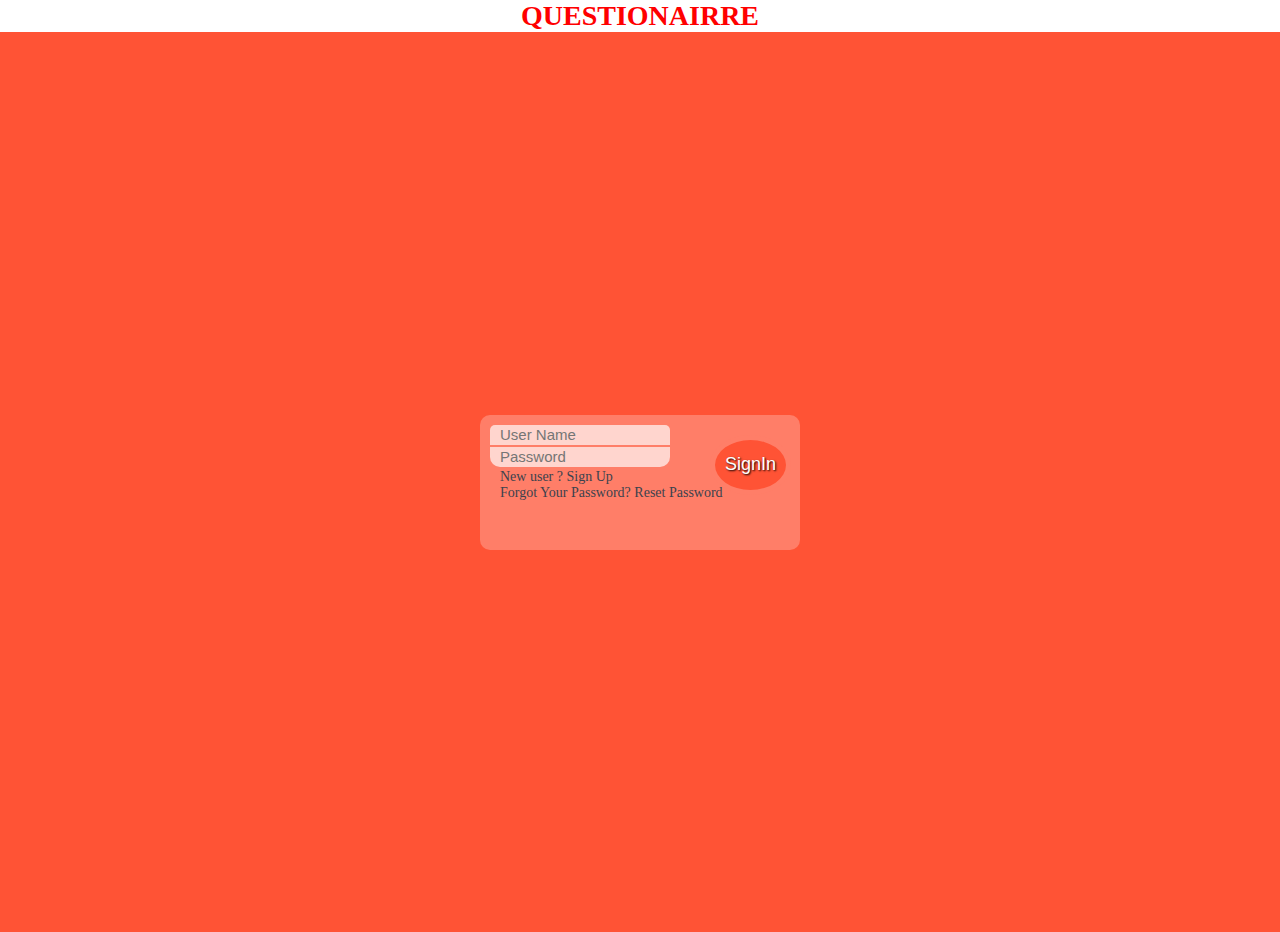
<file: jithin/webpages/index.html>
<!DOCTYPE html>
<html >
<head>
  <meta charset="UTF-8">
  <title>Login Form</title>
  
  
  
      <link rel="stylesheet" href="css/style.css">

  
</head>

<body>
<form id="login" action="signin">
<h1 align="center" style="color:red">QUESTIONAIRRE</h1>
  <div class="main-wrap">
        <div class="login-main" style="height: 115px; ">
            <input type="text" placeholder="User Name" name="uname" class="box1 border1">
            <input type="password" placeholder="Password" name="pwd" class="box1 border2">
            <input type="submit" class="send" value="SignIn" style="width: 81px; ">
            <p>New user ? <a href="signup.html"> Sign Up</a></p>
            <p>Forgot Your Password? <a href="resetpage1.html">Reset Password</a></p>    
        </div>
        
    </div>
</form>  
  
</body>
</html>
</file>
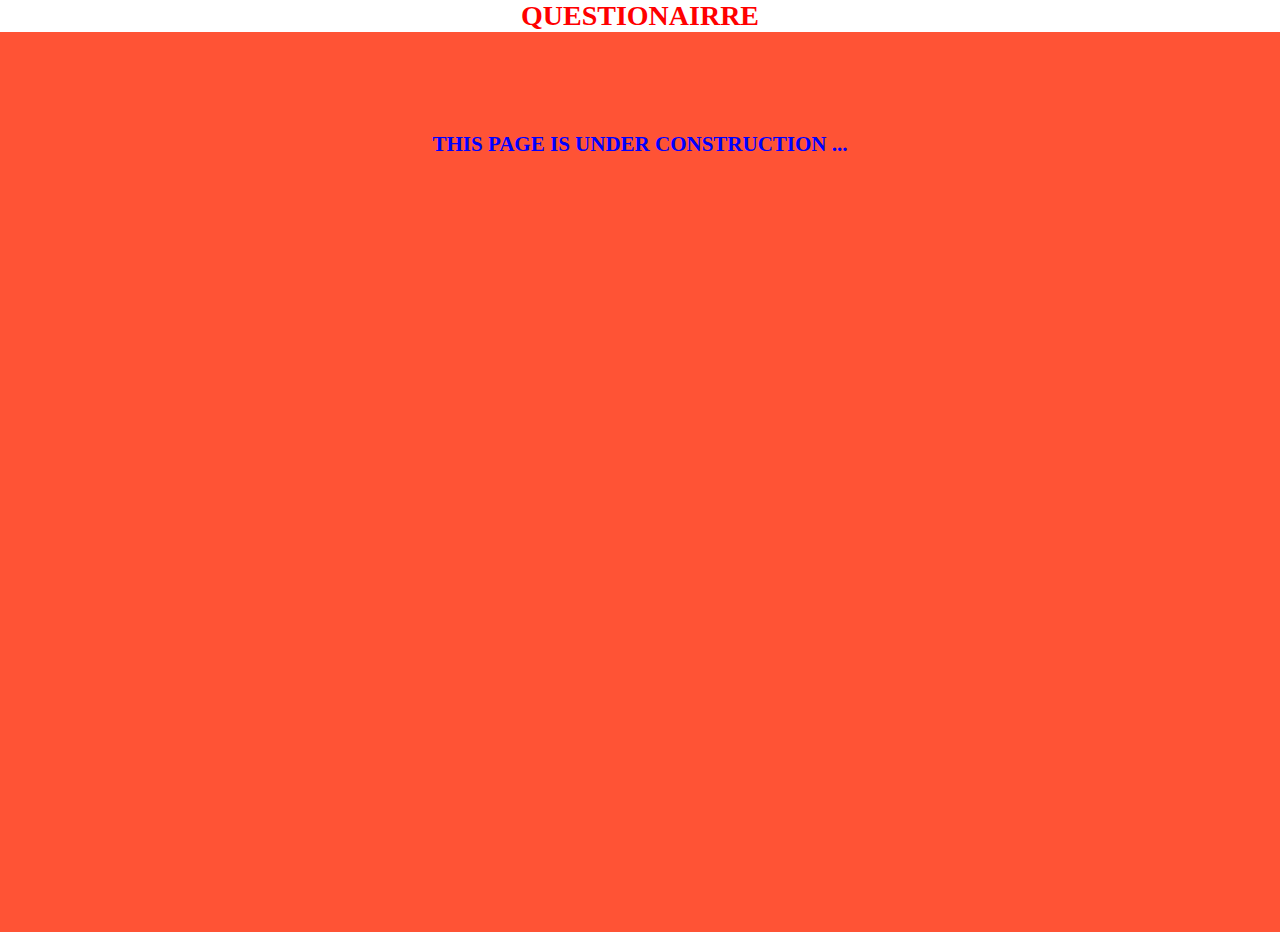
<file: jithin/webpages/Questions.html>
<!DOCTYPE html>
<html >
<head>
  <meta charset="UTF-8">
  <title>Login Form</title>
  
  
  
      <link rel="stylesheet" href="css/style.css">

  
</head>

<body>
<form id="login" action="signin">
<h1 align="center" style="color:red">QUESTIONAIRRE</h1>
  <div class="main-wrap">
       
     <h2 align="center" style="color:blue; height: 205px"><br><br><br><br>THIS PAGE IS UNDER CONSTRUCTION ... </h2>   
    </div>
</form>  
  
</body>
</html>
</file>
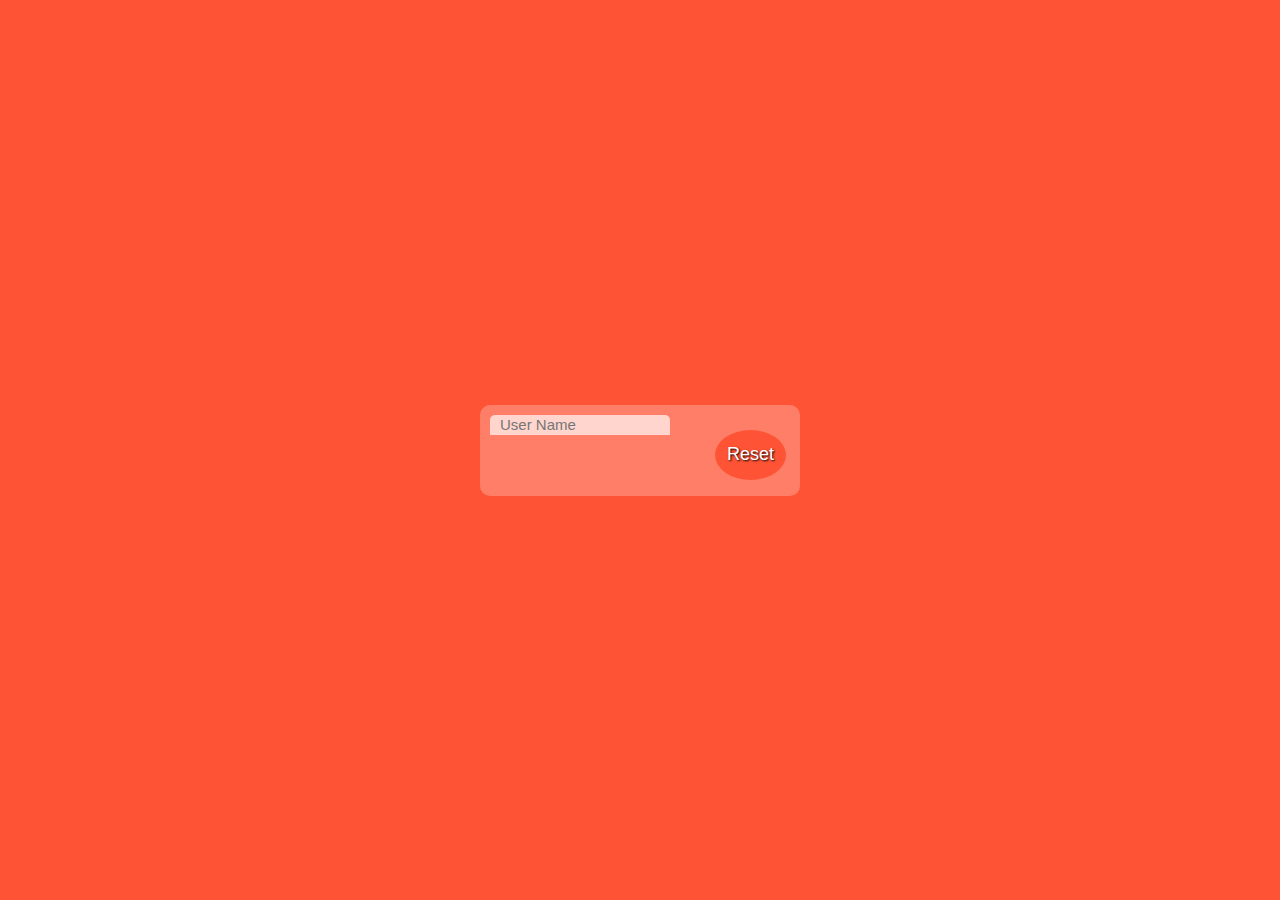
<file: jithin/webpages/resetpage1.html>
<!DOCTYPE html>
<html >
<head>
  <meta charset="UTF-8">
  <title>Login Form</title>
  
  
  
      <link rel="stylesheet" href="css/style.css">

  
</head>

<body>
<form id="reset1" action="resetcheck">
  <div class="main-wrap">
        <div class="login-main" style="height: 71px; ">
            <input type="text" placeholder="User Name" name="uname" class="box1 border1">
            <input type="submit" class="send" value="Reset" style="width: 81px; ">   
        </div>
        
    </div>
</form>  
  
</body>
</html>
</file>
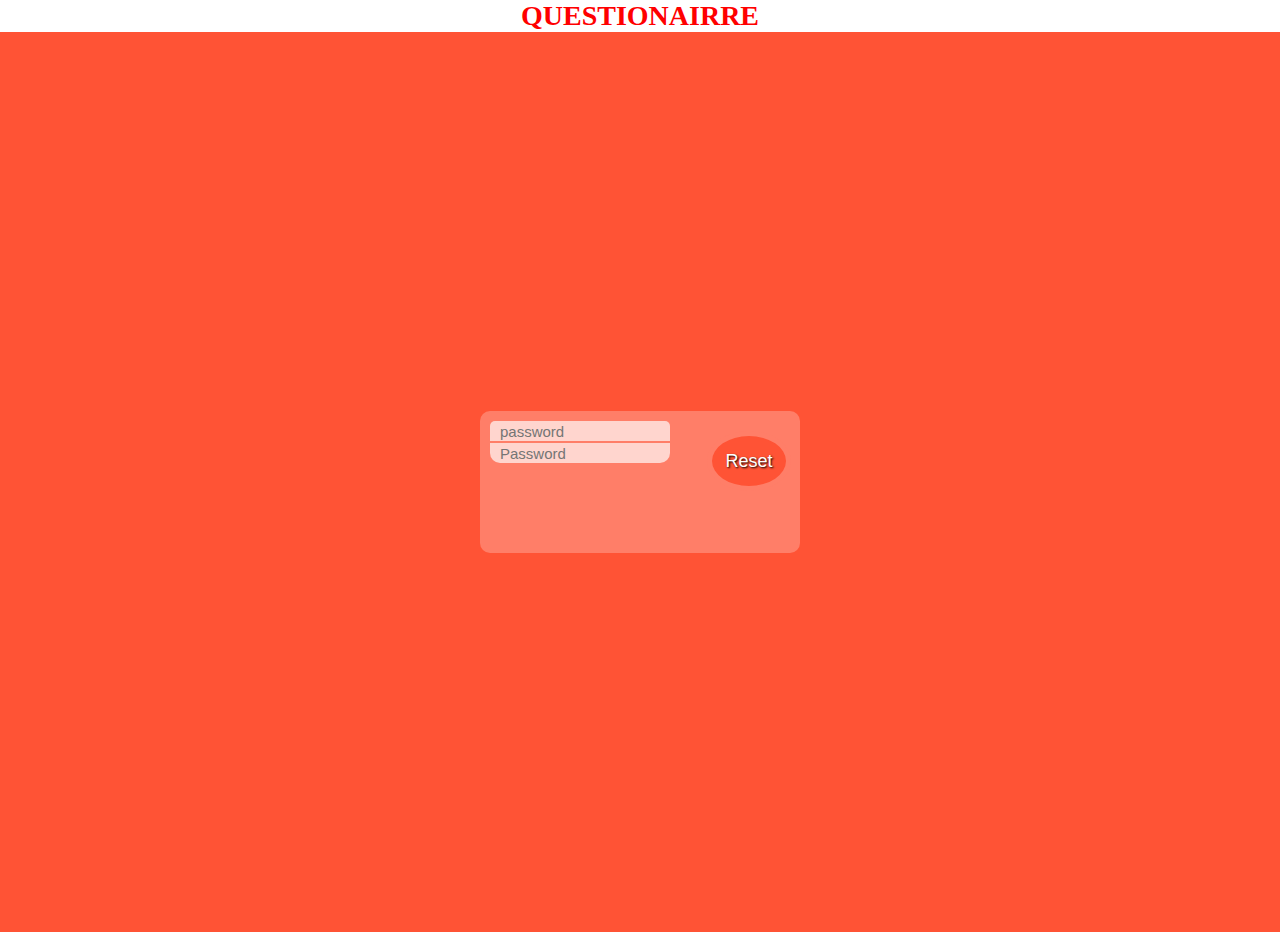
<file: jithin/webpages/resetpage2.html>
<!DOCTYPE html>
<html >
<head>
  <meta charset="UTF-8">
  <title>Reset Form</title>
  
  
  
      <link rel="stylesheet" href="css/style.css">
      <script type="text/javascript" src="passcheck.js"></script>

  
</head>

<body>
<form id="reset" action="reset" >
<h1 align="center" style="color:red">QUESTIONAIRRE</h1>
  <div class="main-wrap">
        <div class="login-main" style="height: 122px; ">
            <input type="password" placeholder="password" name="pwd1" id="pwd1" class="box1 border1">
            <input type="password" placeholder="Password" name="pwd2" id="pwd2" class="box1 border2" onkeyup="checkPass(); return false;">
            <span id="confirmMessage" class="confirmMessage"></span>
            <input type="submit" class="send" value="Reset" id="submit" name="submit" disabled="disabled" width: 81px; " style="width: 84px; ">
       </div>
        
    </div>
</form>  
  
</body>
</html>
</file>
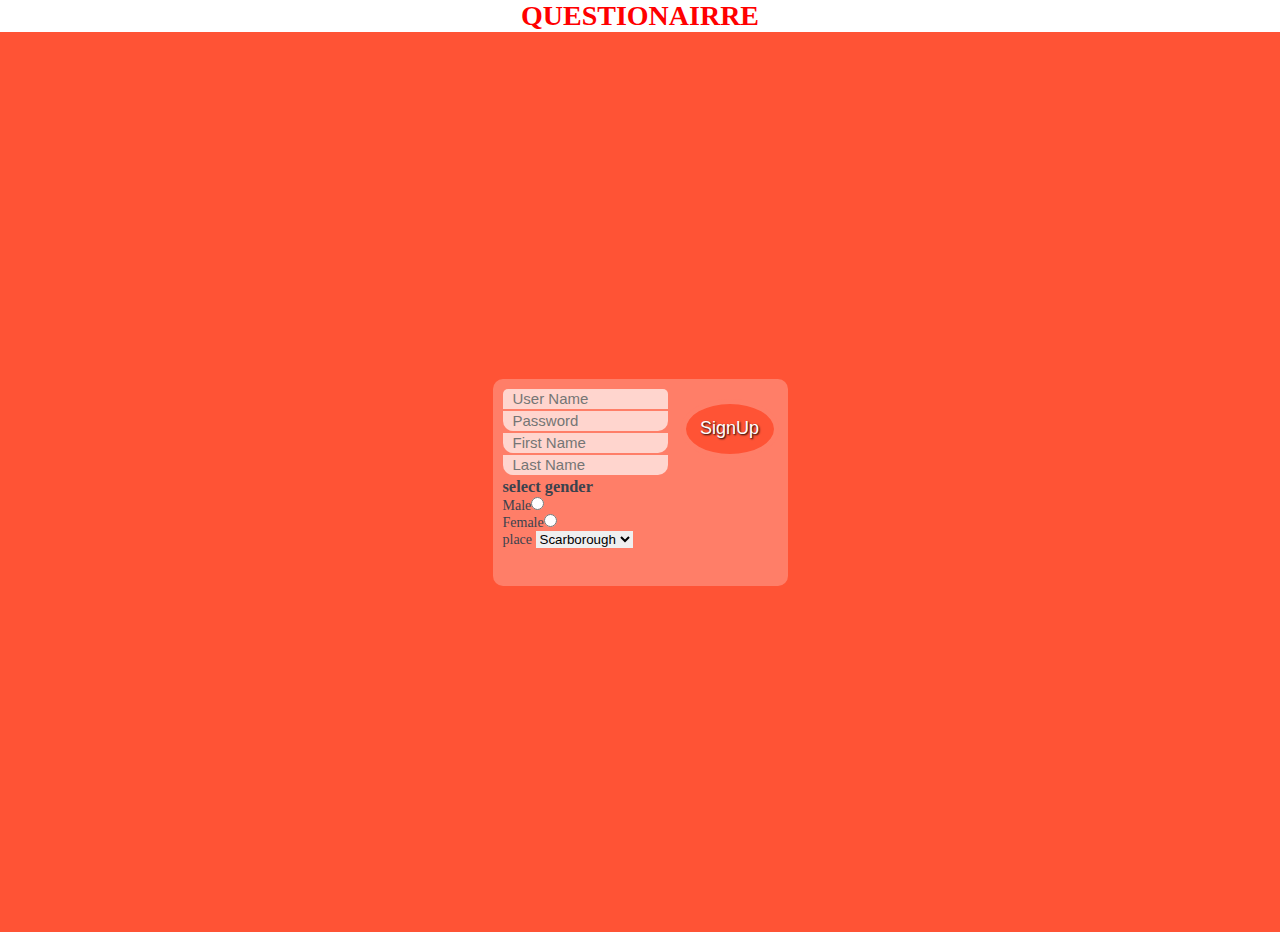
<file: jithin/webpages/signup.html>
<!DOCTYPE html>
<html >
<head>
  <meta charset="UTF-8">
  <title>Signup Form</title>
  
  
  
      <link rel="stylesheet" href="css/style.css">
      	
  
</head>

<body>
<form id="login" action="signup">
<h1 align="center" style="color:red">QUESTIONAIRRE</h1>
  <div class="main-wrap">
        <div class="login-main" style="height: 187px; width: 275px">
            <input type="text" placeholder="User Name" name="uname" class="box1 border1" onkeyup="if(this.textLength != 0) {submit.disabled = false} else {submit.disabled = true}">
            <input type="password" placeholder="Password" name="pwd" class="box1 border2"onkeyup="if(this.textLength != 0) {submit.disabled = false} else {submit.disabled = true}">
            <input type="text" placeholder="First Name" name="fname" class="box1 border2">
            <input type="text" placeholder="Last Name" name="lname" class="box1 border2"> 
             <h3>select gender</h3>
              Male<input type="radio"  placeholder="Male" name="gender" value="male" ><br> 
              Female<input type="radio" placeholder="Female" name="gender" value="female" > <br>
              
            place  <select  name="place" placeholder="place" >
              <option>Scarborough</option>
              <option>Brambton</option>
              <option>Hamilton</option>
              <option>mississuaga</option>
              
              </select>
            <input type="submit" id="submit" name="submit" class="send" value="SignUp" name="submit" id="submit" disabled="disabled" style="width: 98px; ">
            
        </div>
        
    </div>
</form>  
  
</body>
</html>
</file>
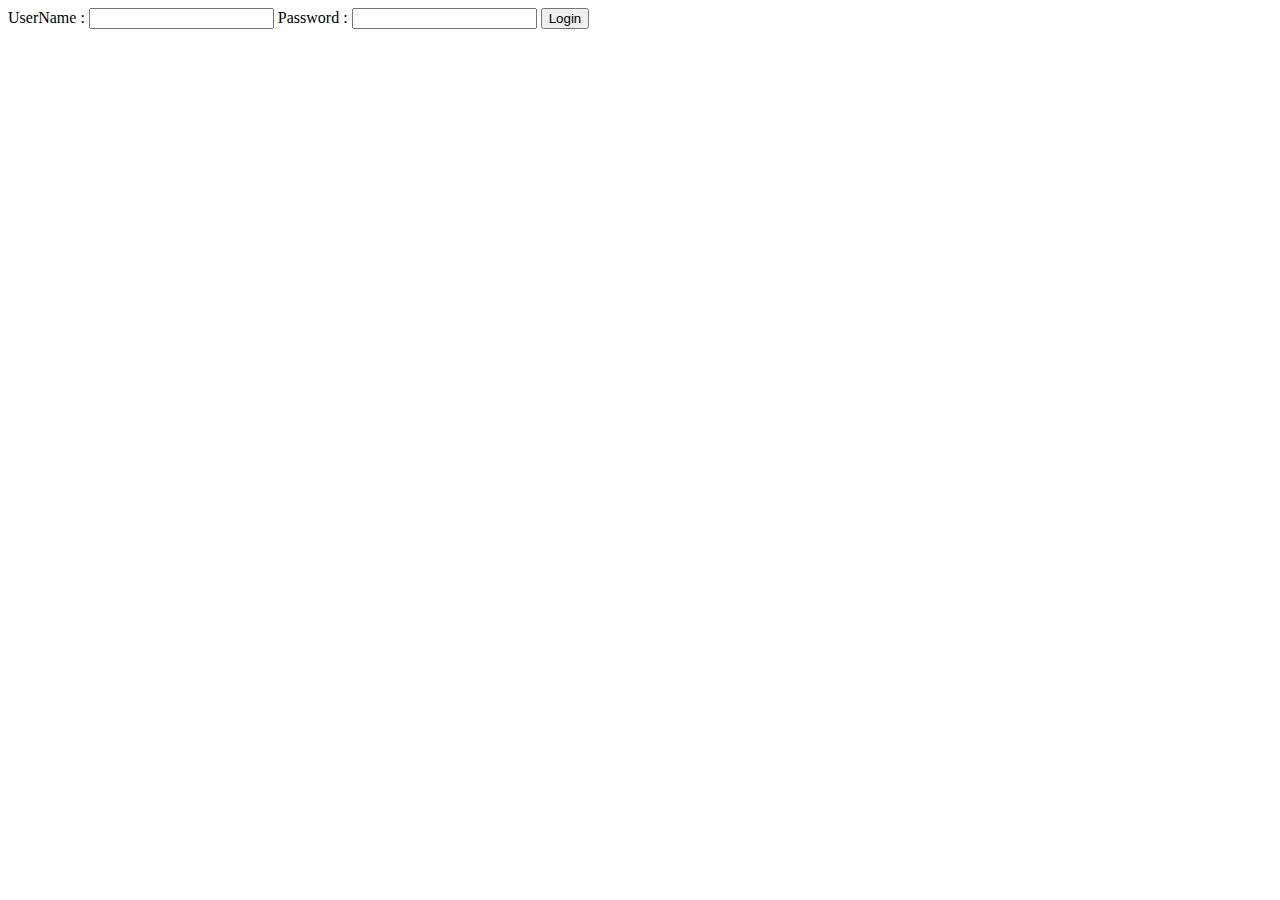
<file: WebDemo/WebContent/login.html>
<!DOCTYPE html>
<!--
To change this license header, choose License Headers in Project Properties.
To change this template file, choose Tools | Templates
and open the template in the editor.
-->
<html>
    <head>
        <title>Login</title>
        <meta charset="UTF-8">
        <meta name="viewport" content="width=device-width, initial-scale=1.0">
    </head>
    <body>
        <form action="login" method="POST">
            UserName : <input type="text" name="userName"/>
            Password : <input type="password" name="password"/>
            <input type="submit" value="Login"/>
        </form>
    </body>
</html>
</file>
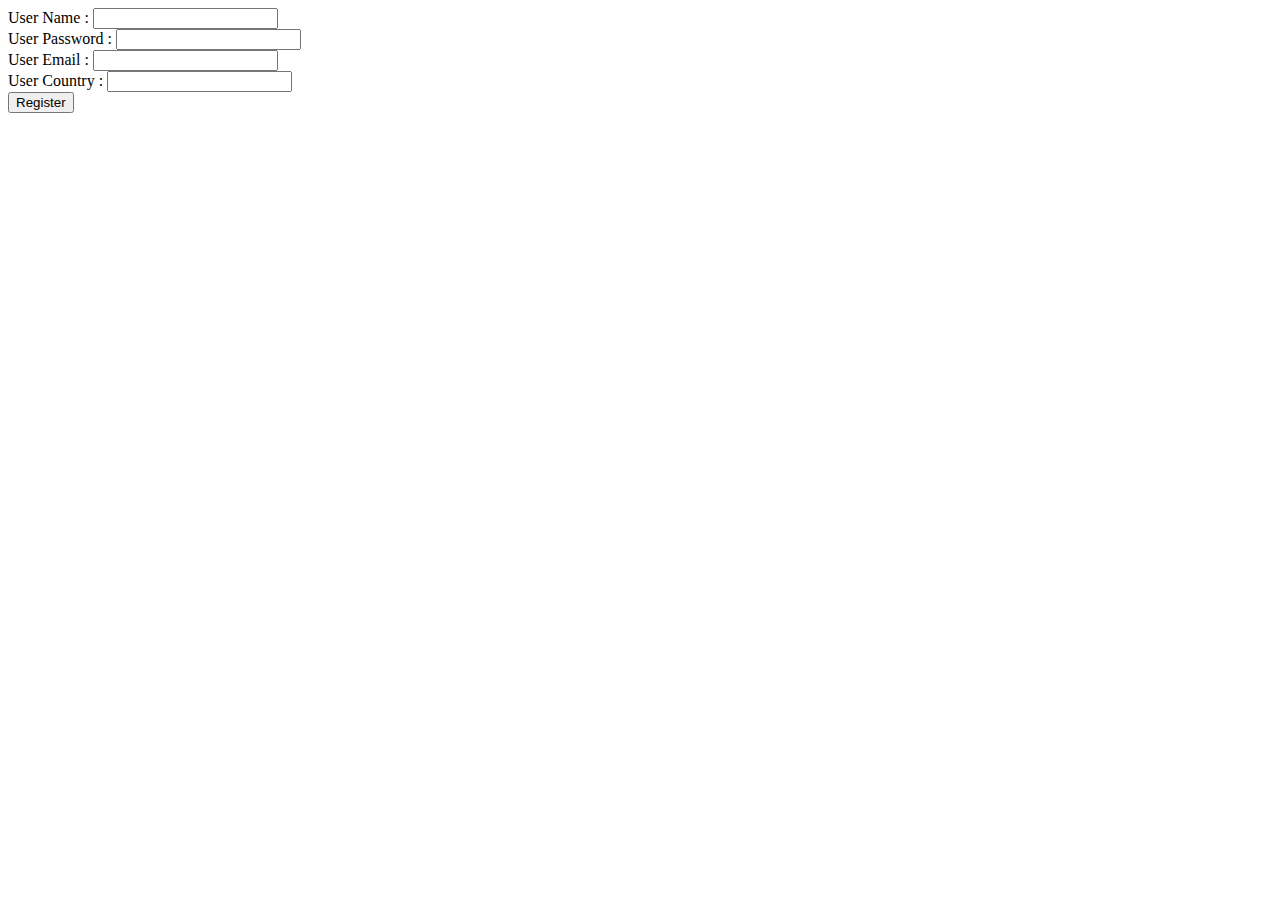
<file: WebDemo/WebContent/Registration.html>
<!DOCTYPE html>
<html>
<head>
<meta charset="ISO-8859-1">
<title>Registration</title>
</head>
<body>
<form action="Registration" method="POST">
 User Name : <input type="text" name="userName"/> <br/>
 User Password : <input type="password" name="userPassword"/><br/>
 User Email : <input type="text" name="userEmail"/><br/>
 User Country : <input type="text" name="userCountry"/><br/>
 <input type="submit" value="Register"/>
</form>
</body>
</html>
</file>
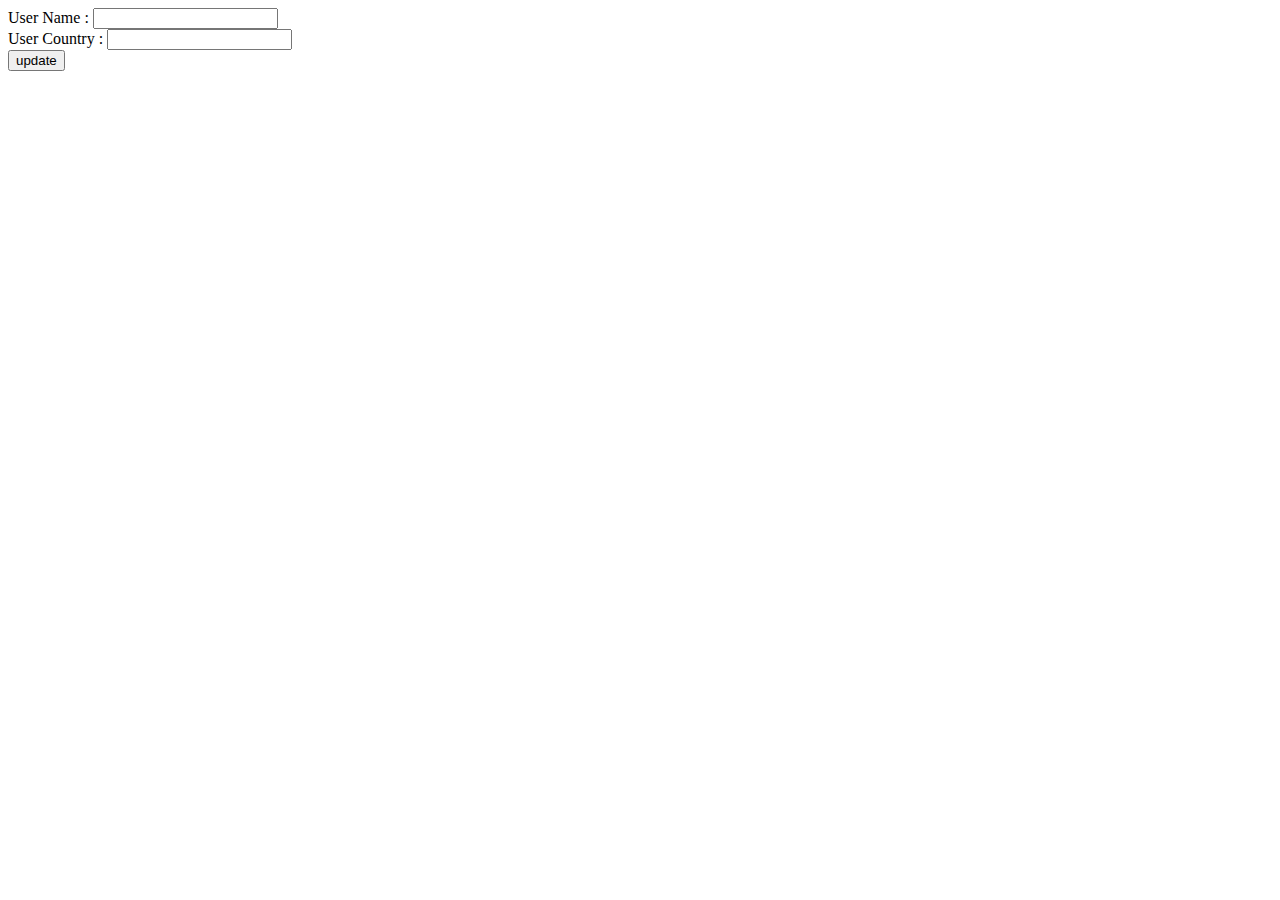
<file: WebDemo/WebContent/update.html>
<!DOCTYPE html>
<html>
<head>
<meta charset="ISO-8859-1">
<title>Update</title>
</head>
<body>
<form action="update" method="POST">
 User Name : <input type="text" name="Email"/> <br/>
 
 User Country : <input type="text" name="userCountry"/><br/>
 <input type="submit" value="update"/>
</form>
</body>
</html>
</file>
<file: jithin/webpages/css/style.css>
* {
  margin: 0;
  padding: 0;
  border: 0;
  text-decoration: none;
  outline: none;
}
body,
a {
  font-family: calibri;
  font-size: 14px;
  font-weight: normal;
  color: #3B424D;
}
.main-wrap {
  background: #FF5335;
  width: 100%;
  height: 100%;
  position: absolute;
}
.login-main {
  width: 300px;
  height: 100px;
  position: absolute;
  margin: auto;
  top: 0;
  bottom: 0;
  left: 0;
  right: 0;
  background: #ff7e68;
  padding: 10px;
  -webkit-border-radius: 10px;
  -moz-border-radius: 10px;
  -ms-border-radius: 10px;
  -o-border-radius: 10px;
  border-radius: 10px;
}
.login-main p {
  text-indent: 10px;
}
.box1 {
  background: #ffd5ce;
  height: 20px;
  text-indent: 10px;
  width: 60%;
  margin-bottom: 2px;
  color: #3B424D;
  font-size: 15px;
  font-weight: 400;
}
.border1 {
  -webkit-border-radius: 5px 5px 0 0;
  -moz-border-radius: 5px 5px 0 0;
  -ms-border-radius: 5px 5px 0 0;
  -o-border-radius: 5px 5px 0 0;
  border-radius: 5px 5px 0 0;
}
.border2 {
  -webkit-border-radius: 0px 0 10px 10px;
  -moz-border-radius: 0px 0 10px 10px;
  -ms-border-radius: 0px 0 10px 10px;
  -o-border-radius: 0px 0 10px 10px;
  border-radius: 0px 0 10px 10px;
}
.send {
  width: 60px;
  height: 60px;
  -webkit-border-radius: 50%;
  -moz-border-radius: 50%;
  -ms-border-radius: 50%;
  -o-border-radius: 50%;
  border-radius: 50%;
  position: absolute;
  right: 9px;
  top: 20px;
  border: 5px solid #ff7e68;
  background: #FF5335;
  font-size: 18px;
  color: #fff;
  font-weight: normal;
  text-shadow: 1px 1px 2px #000;
  box-sizing: border-box;
  -webkit-box-sizing: border-box;
}
.send:hover {
  animation: spin 0.3s ease-in-out;
  -webkit-animation: spin 0.3s ease-in-out;
  -moz-animation: spin 0.3s ease-in-out;
  -ms-animation: spin 0.3s ease-in-out;
  -o-animation: spin 0.3s ease-in-out;
  cursor: pointer;
}
@keyframes spin {
  from {
    transform: rotate(0deg);
  }
  to {
    transform: rotate(360deg);
  }
}
@-webkit-keyframes spin {
  from {
    -webkit-transform: rotate(0deg);
  }
  to {
    -webkit-transform: rotate(360deg);
  }
}
@-moz-keyframes spin {
  from {
    -moz-transform: rotate(0deg);
  }
  to {
    -moz-transform: rotate(360deg);
  }
}
@-o-keyframes spin {
  from {
    -o-transform: rotate(0deg);
  }
  to {
    -o-transform: rotate(360deg);
  }
}

 .radio button{
  display: block;
  position: absolute;
  border: 5px solid #AAAAAA;
  border-radius: 100%;
  height: 20px;
  width: 15px;
  top: 20px;
  left: 10px;
	z-index: 5;
	transition: border .25s linear;
	-webkit-transition: border .25s linear;
}
</file>
